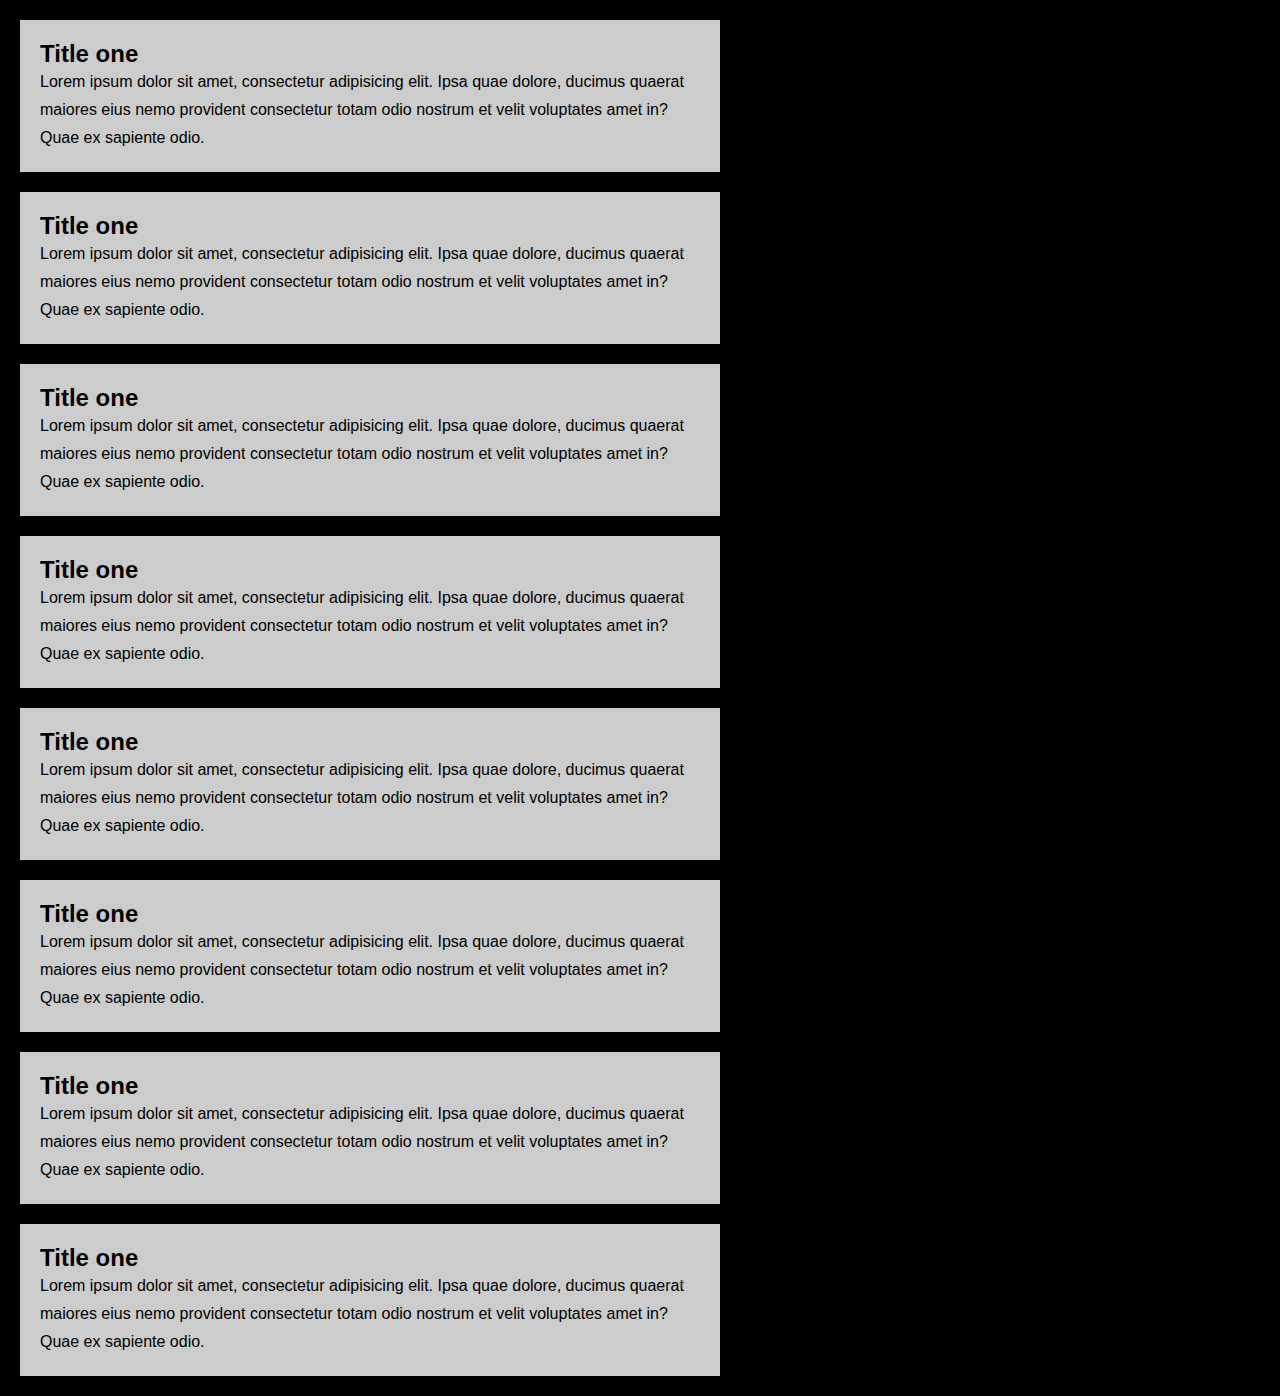
<file: 03 custom scrollbar/index.html>
<html lang="en">
<head>
    <meta charset="UTF-8">
    <meta name="viewport" content="width=device-width, initial-scale=1.0">
    <link rel="stylesheet" href="style.css"/>
    <title>Custome Scrollbar</title>
</head>
<body>
    <section>
        <div class="card">
            <h2 class="card-title">Title one</h2>
            <p>Lorem ipsum dolor sit amet, consectetur adipisicing elit.
                 Ipsa quae dolore, ducimus quaerat maiores eius nemo provident
                  consectetur totam odio nostrum et velit voluptates amet in? Quae
                   ex sapiente odio.</p>
        </div>
        <div class="card">
            <h2 class="card-title">Title one</h2>
            <p>Lorem ipsum dolor sit amet, consectetur adipisicing elit.
                 Ipsa quae dolore, ducimus quaerat maiores eius nemo provident
                  consectetur totam odio nostrum et velit voluptates amet in? Quae
                   ex sapiente odio.</p>
        </div>
        <div class="card">
            <h2 class="card-title">Title one</h2>
            <p>Lorem ipsum dolor sit amet, consectetur adipisicing elit.
                 Ipsa quae dolore, ducimus quaerat maiores eius nemo provident
                  consectetur totam odio nostrum et velit voluptates amet in? Quae
                   ex sapiente odio.</p>
        </div>
        <div class="card">
            <h2 class="card-title">Title one</h2>
            <p>Lorem ipsum dolor sit amet, consectetur adipisicing elit.
                 Ipsa quae dolore, ducimus quaerat maiores eius nemo provident
                  consectetur totam odio nostrum et velit voluptates amet in? Quae
                   ex sapiente odio.</p>
        </div>
        <div class="card">
            <h2 class="card-title">Title one</h2>
            <p>Lorem ipsum dolor sit amet, consectetur adipisicing elit.
                 Ipsa quae dolore, ducimus quaerat maiores eius nemo provident
                  consectetur totam odio nostrum et velit voluptates amet in? Quae
                   ex sapiente odio.</p>
        </div>
        <div class="card">
            <h2 class="card-title">Title one</h2>
            <p>Lorem ipsum dolor sit amet, consectetur adipisicing elit.
                 Ipsa quae dolore, ducimus quaerat maiores eius nemo provident
                  consectetur totam odio nostrum et velit voluptates amet in? Quae
                   ex sapiente odio.</p>
        </div>
        <div class="card">
            <h2 class="card-title">Title one</h2>
            <p>Lorem ipsum dolor sit amet, consectetur adipisicing elit.
                 Ipsa quae dolore, ducimus quaerat maiores eius nemo provident
                  consectetur totam odio nostrum et velit voluptates amet in? Quae
                   ex sapiente odio.</p>
        </div>
        <div class="card">
            <h2 class="card-title">Title one</h2>
            <p>Lorem ipsum dolor sit amet, consectetur adipisicing elit.
                 Ipsa quae dolore, ducimus quaerat maiores eius nemo provident
                  consectetur totam odio nostrum et velit voluptates amet in? Quae
                   ex sapiente odio.</p>
        </div>
    </section>
</body>
</html>
</file>
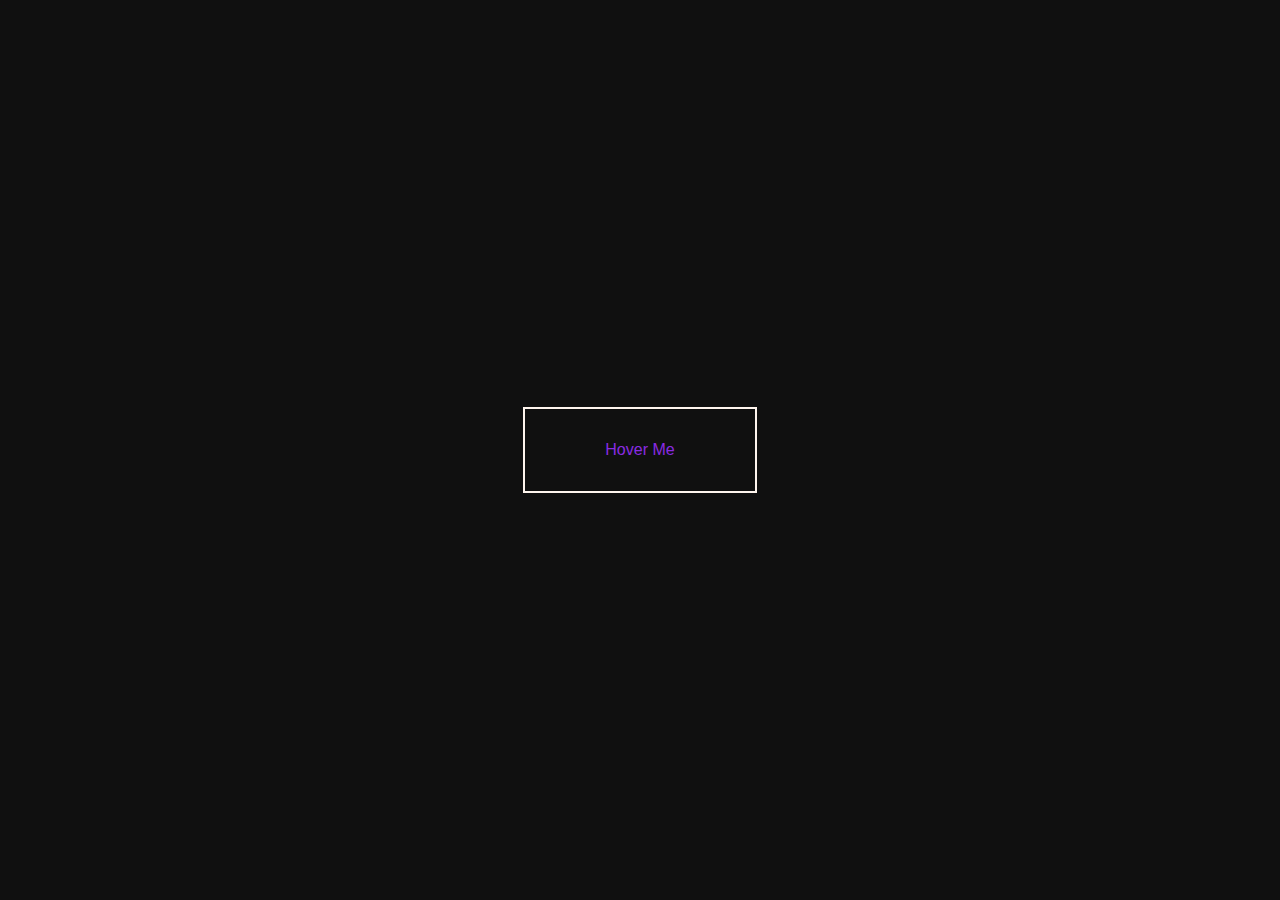
<file: 05 Creative Buttons/Button1/index.html>
<html lang="en">
<head>
    <meta charset="UTF-8">
    <meta name="viewport" content="width=device-width, initial-scale=1.0">
    <link rel="stylesheet" href="style.css"/>
    <title>Button1</title>
</head>
<body>
    <section class="container">
        <a href="">Hover Me</a>
    </section>
</body>
</html>
</file>
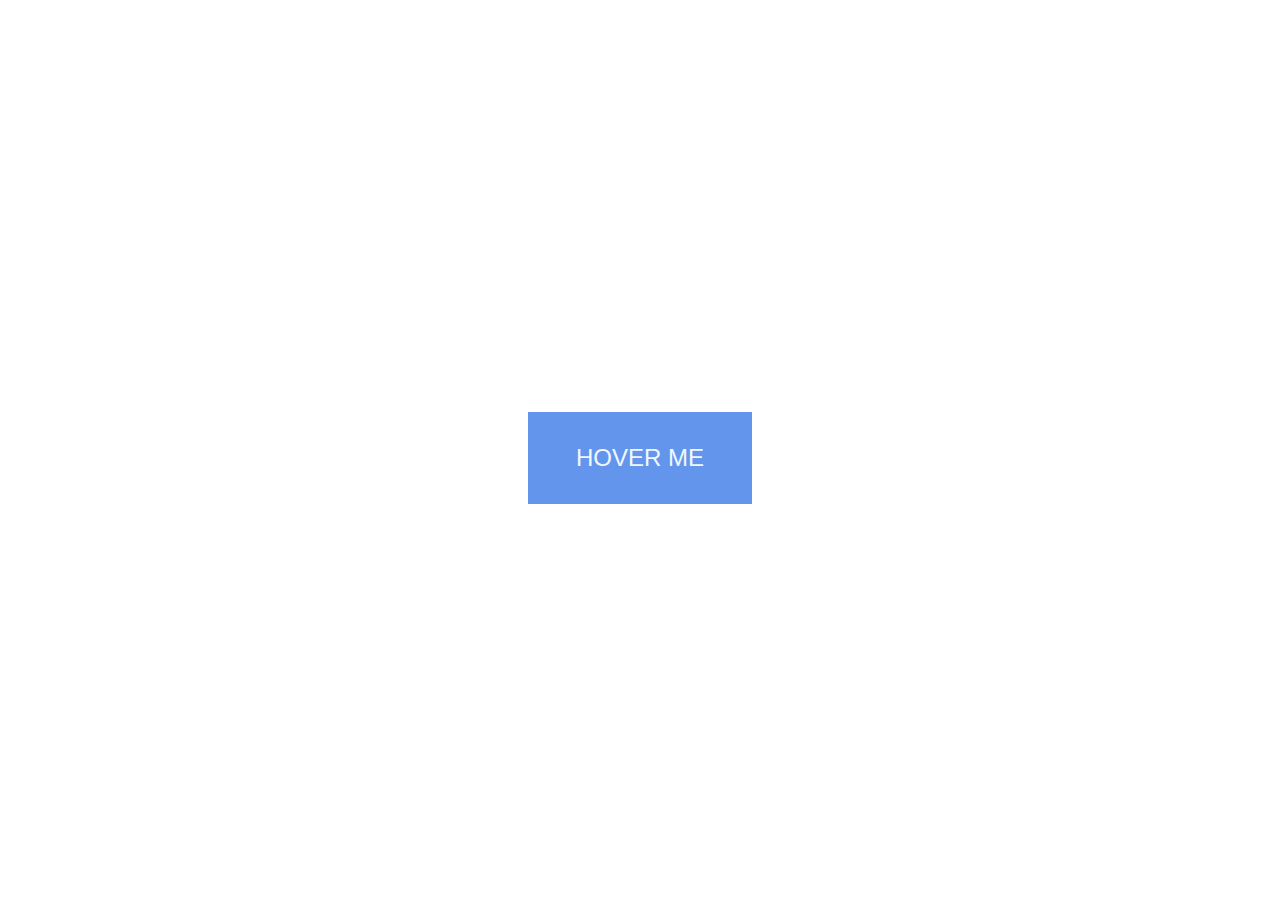
<file: 05 Creative Buttons/Button2/index.html>
<html lang="en">
<head>
    <meta charset="UTF-8">
    <meta name="viewport" content="width=device-width, initial-scale=1.0">
    <link rel="stylesheet" href="style.css"/>
    <title>Button2</title>
</head>
<body>
    <a href="#">Hover Me</a>
</body>
</html>
</file>
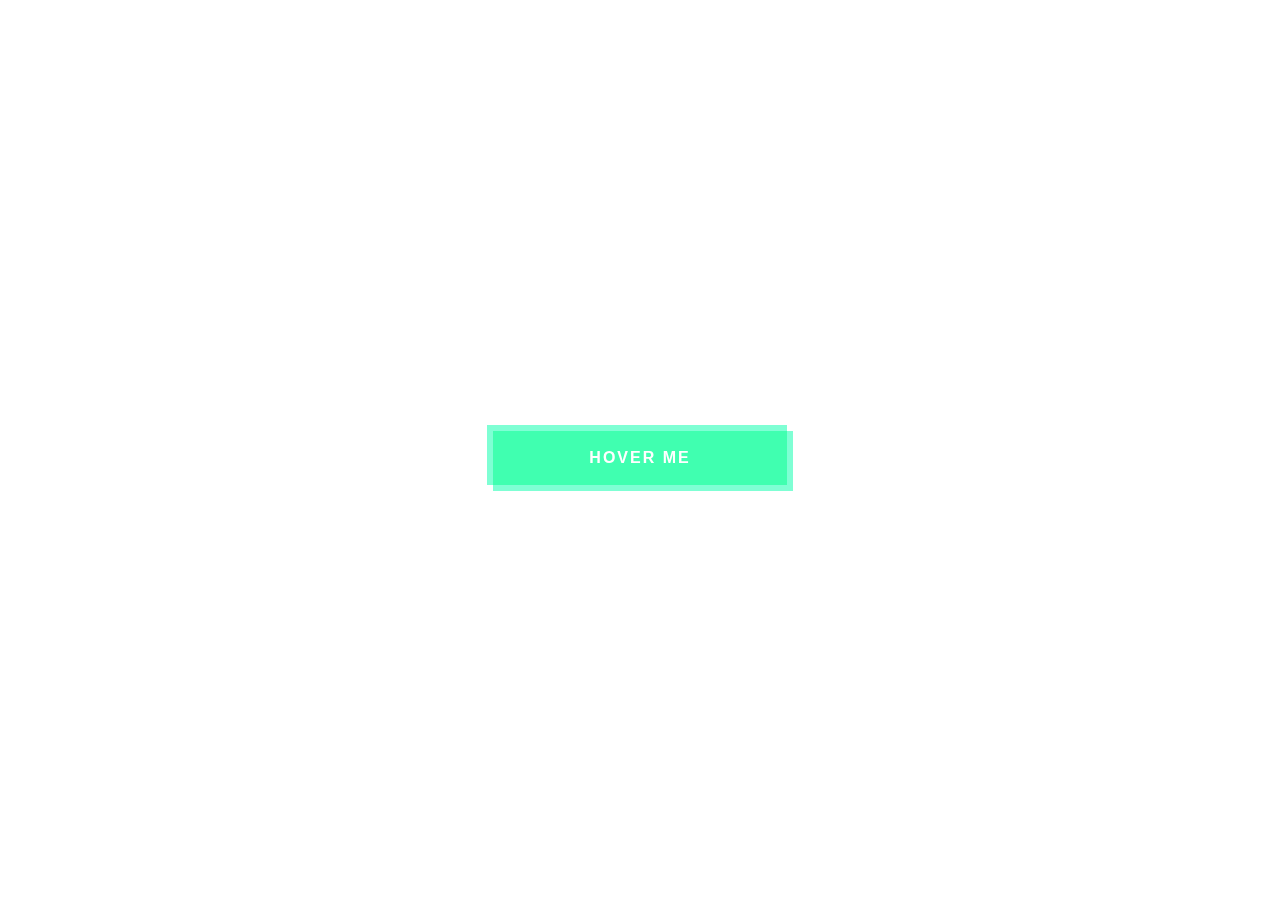
<file: 05 Creative Buttons/Button3/index.html>
<html lang="en">
<head>
    <meta charset="UTF-8">
    <meta name="viewport" content="width=device-width, initial-scale=1.0">
    <link rel="stylesheet" href="style.css"/>
    <title>Button3</title>
</head>
<body>
    <a href="#">Hover Me</a>
</body>
</html>
</file>
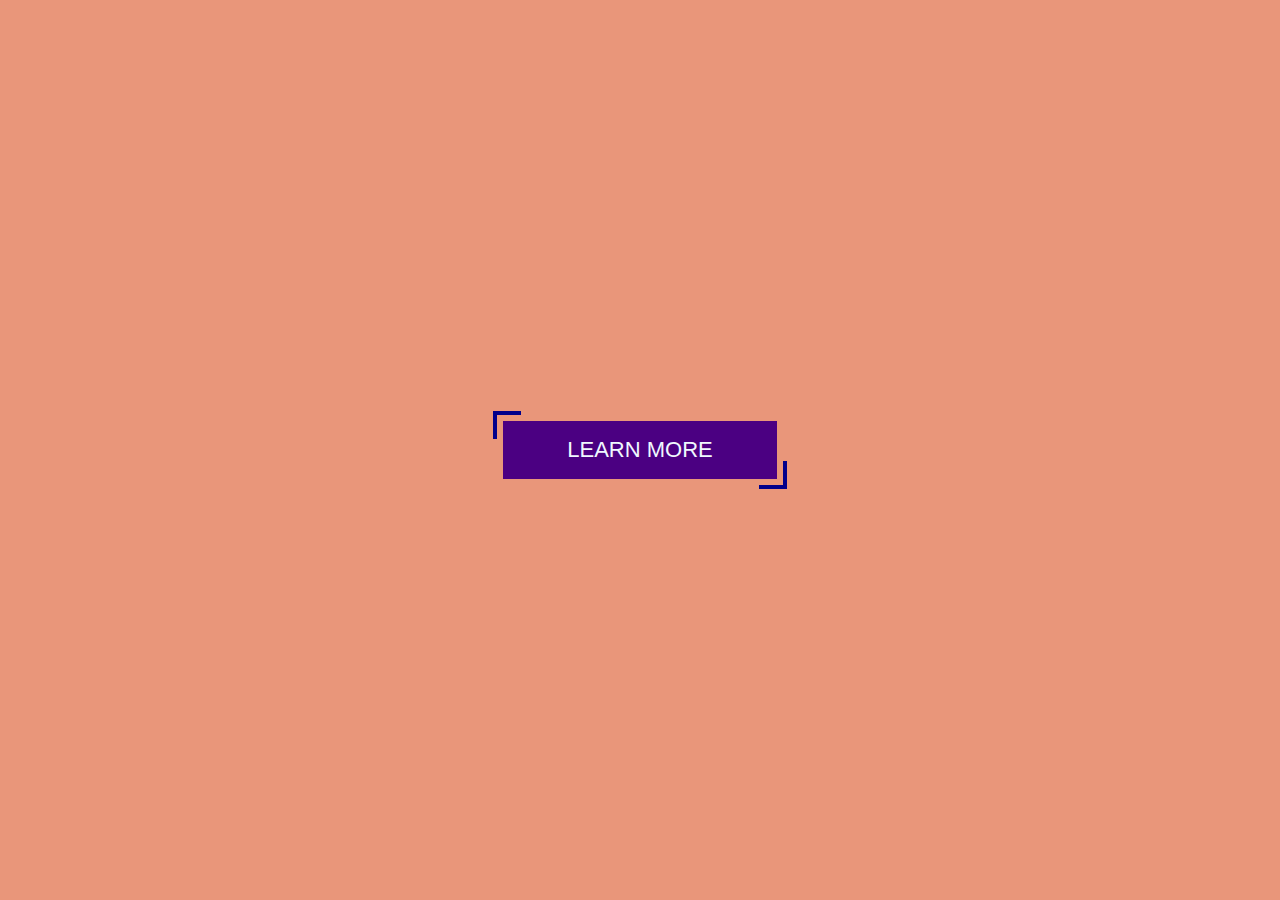
<file: 05 Creative Buttons/Button4/index.html>
<html lang="en">
<head>
    <meta charset="UTF-8">
    <meta name="viewport" content="width=device-width, initial-scale=1.0">
    <link rel="stylesheet" href="style.css"/>
    <title>Button4</title>
</head>
<body>
     <section class="container">
        <button class="btn">Learn More</button>
     </section>
</body>
</html>
</file>
<file: 03 custom scrollbar/style.css>
*{
    padding: 0;
    margin: 0;
    box-sizing: border-box;
    font-family: sans-serif;
}
body{
    background-color: #000;
}
.card{
    width:700px;
    background-color: #ccc;
    padding: 20px;
    margin: 20px;
    font-family: sans-serif;
    line-height: 28px;
}
::-webkit-scrollbar{
    background-color: #ccc;
    width: 10px;
}
::-webkit-scrollbar-thumb{
    background: teal;
    border-radius: 100px;
}
</file>
<file: 05 Creative Buttons/Button1/style.css>
*{
    padding: 0;
    margin: 0;
    box-sizing: border-box;
}
.container {
    display: flex;
    justify-content: center;
    align-items: center;
    height: 100vh;
    background: rgb(16, 16, 16);
    font-family: sans-serif;
}
a{
    text-decoration: none;
color: blueviolet;
border: 2px solid seashell;
padding: 2rem 5rem;
position: relative;
overflow: hidden;
transition: all 1s;
}

a::before{
    content: "Download";
    font-weight: bold;
    color: #000;
    position: absolute;
    left: 0;
    top: 0;
    height: 100%;
    width: 100%;
    background-color: aquamarine;
    transform: translateY(100%);
    transition: all 1s;
    display: flex;
    justify-content: center;
    align-items: center;
}
a:hover::before{
    transform: translateY(0 );
}
</file>
<file: 05 Creative Buttons/Button2/style.css>
body{
    height: 100vh;
    display: flex;
    justify-content: center;
    align-items: center;
    font-family: sans-serif;
}
a{
    padding: 2rem 3rem;
    text-transform: uppercase;
    background-color: cornflowerblue;
    color: aliceblue;
    font-size: 1.5rem;
    position: relative;
    text-decoration: none;
}
a::before{
    content: "button";
    position: absolute;
    top: 0;
    left: 0;
    width: 100%;
    height: 100%;
    background-color: blueviolet;
    display: flex;
    justify-content: center;
    align-items: center;
    transform: rotateX(270deg);
    transform-origin: top;
    transition: all 0.5s;
}
a::after{
    content: "button";
    position: absolute;
    top: 0;
    left: 0;
    width: 100%;
    height: 100%;
    background: rgb(14, 231, 14);
    display: flex;
    justify-content: center;
    align-items: center;
    transform: rotateX(270deg);
    transform-origin: top;
    transition: all 0.5s;
    transition-delay: 0.25s;
}
a:hover::before,
a:hover::after{
    transform: rotateX(0);
}
</file>
<file: 05 Creative Buttons/Button3/style.css>
body{
    height: 100vh;
    display: flex;
    justify-content: center;
    align-items: center;
    font-family: sans-serif;
}
a{
    width: 300px;
    height: 60px;
    text-decoration: none;
    text-transform: uppercase;
    background: transparent;
    text-align: center;
    line-height: 60px;
    font-weight: bold;
    letter-spacing: 2px;
    position: relative;
    transition: all 0.2s;
    color: #fff;
}
a::before{
    content: "";
    position: absolute;
    top: -3px;
    left: -3px;
    width: 100%;
    height: 100%;
    background-color: aquamarine;
    z-index: -1;
    mix-blend-mode: multiply;
    transition: all 0.2s;
    transform-origin: top;
}
a::after{
    content: "";
    position: absolute;
    top: 3px;
    left: 3px;
    width: 100%;
    height: 100%;
    background-color:aquamarine;
    z-index: -1;
    mix-blend-mode: multiply;
    transition: all 0.2s;
    transform-origin: bottom;
}
a:hover::before {
    top: -6px;
    left: 0;
    transform: perspective(1000px) rotateX(75deg);
}
a:hover::after {
    top: 6px;
    left: 0;
    transform: perspective(1000px) rotateX(-75deg);
}
a:hover{
    color: black;
}
</file>
<file: 05 Creative Buttons/Button4/style.css>
*{
    padding: 0;
    margin: 0;
    box-sizing: border-box;
}
.container{
    height: 100vh;
    display: flex;
    justify-content: center;
    align-items: center;
    font-family: sans-serif;
    background-color: darksalmon;
}
.btn{
    border: none;
    padding: 1rem 4rem;
    background-color:indigo;
    color: aliceblue;
    font-size: 22px;
    text-transform: uppercase;
    position: relative;
    cursor: pointer;
}
.btn::before{
    content: "";
    position: absolute;
    width: 24px;
    height: 24px;
    top: -10px;
    left: -10px;
    background-color: transparent;
    border-top: 4px solid darkblue;
    border-left: 4px solid darkblue;
    transition: all 0.25s;
}
.btn:hover:before,
.btn:hover:after {
    height: 100%;
    width: 100%;
}
.btn:after{
    content: "";
    position: absolute;
    width: 24px;
    height: 24px;
    bottom: -10px;
    right: -10px;
    border-bottom: 4px solid darkblue;
    border-right: 4px solid darkblue;
    transition: all 0.25s;
}
</file>
